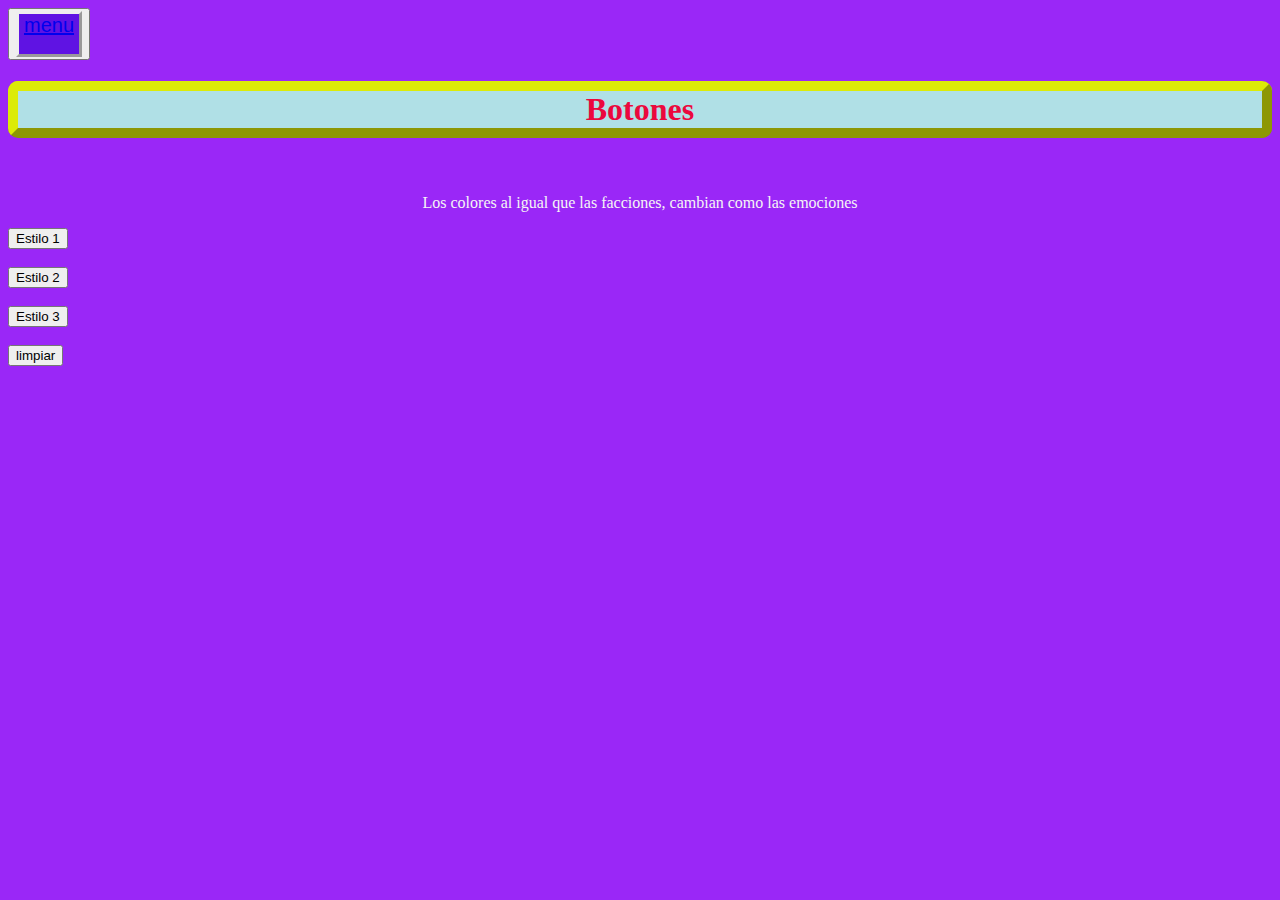
<file: public/botones.html>
<!DOCTYPE html>
<html lang="en">
<head>
    <meta charset="UTF-8">
    <meta http-equiv="X-UA-Compatible" content="IE=edge">
    <meta name="viewport" content="width=device-width, initial-scale=1.0">
    <title>Botones</title>
    <link rel="stylesheet" href="botones.css">
</head>
<body>
    <button><a href="index.html"  class="estilo"> menu </a></button>
    
    <h1 id="titulo">Botones</h1>
    
    <br>
    
    <p id="parrafo"> Los colores al igual que las facciones, cambian como las emociones </p>
    <button id="parrafo1" onclick="aplicarEstilo(1)">Estilo 1</button><br><br>
    <button id="parrafo2"  onclick="aplicarEstilo(2)">Estilo 2</button><br><br>
    <button id="parrafo3"  onclick="aplicarEstilo(3)">Estilo 3</button><br><br>
    <button id="reset"   onclick="aplicarEstilo()">limpiar</button><br>

    <script src="botones.js"></script>
</body>
</html>
</file>
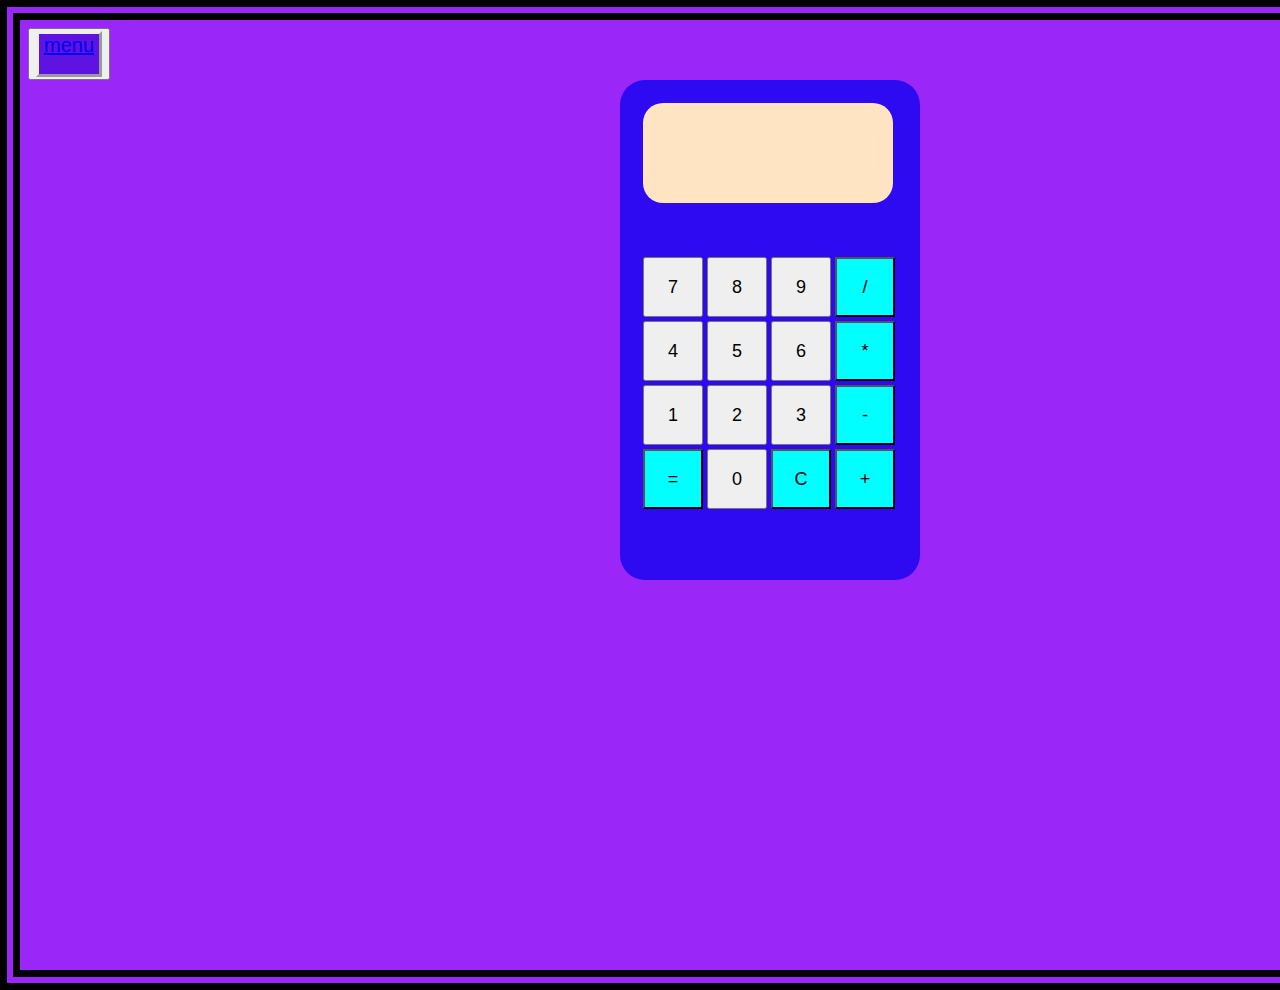
<file: public/calculadora.html>
<!DOCTYPE html>
<html lang="en">
<head>
    <meta charset="UTF-8">
    <meta http-equiv="X-UA-Compatible" content="IE=edge">
    <meta name="viewport" content="width=device-width, initial-scale=1.0">
    <title>calculadora </title>
    <link rel="stylesheet" href="calculadora.css">
</head>
<body >
<button><a href="index.html"  class="cal3"> menu </a></button>
    
    <table class="calculadora"> 
        <tr>
            <td colspan = "4">  
            <span Id="resultado"></span></td>
        </tr>
        <tr>
            <td> <button id="siete">7</button></td> 
            <td><button id="ocho">8</button></td>
            <td><button id="nueve">9</button></td>
            <td><button id="division">/</button></td>
        </tr>
        <tr>
            <td><button id="cuatro">4</button></td>
            <td><button id="cinco">5</button></td>
            <td><button id="seis">6</button></td>
            <td><button id="multiplicacion">*</button></td>
        </tr>
        <tr>
            <td><button id="uno">1</button></td>
            <td><button id="dos">2</button></td>
            <td><button id="tres">3</button></td>
            <td><button id="resta">-</button></td>
        </tr> 
        <tr>
            <td><button id="igual">=</button></td>
            <td><button id="cero">0</button></td>
            <td><button id="reset">C</button></td>
            <td><button id="suma">+</button></td>
        </tr>
    </table>
    <script src="script.js"></script>

</body>
</html>
</file>
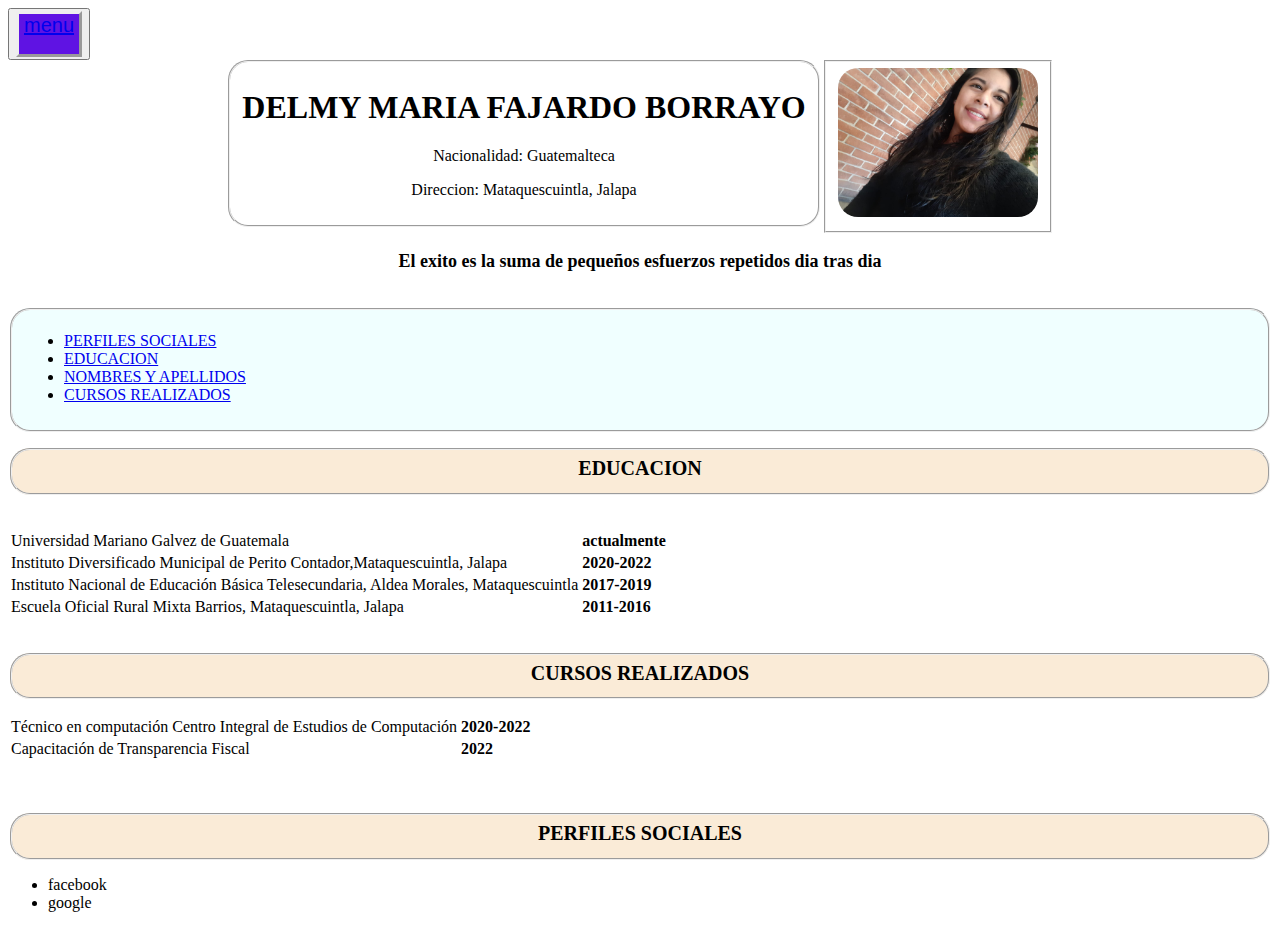
<file: public/indux.html>
<!DOCTYPE html>
<html lang="en">
<head>
    <meta charset="UTF-8">
    <meta http-equiv="X-UA-Compatible" content="IE=edge">
    <meta name="viewport" content="width=device-width, initial-scale=1.0">
    <title>curriculum </title>
    <link rel="stylesheet" href="cvitae.css">
</head>


<body >
    <button> <a href="index.html" class="vitae" > menu</a></button>
<div  class="flex-container-row-1" >
     
    

   
     <div> <fieldset class="nombre" id="nombres"> 
         
         <h1><name> <strong> DELMY MARIA FAJARDO BORRAYO </strong></name> </h1>
         <p> Nacionalidad: Guatemalteca </p>
        <p> Direccion: Mataquescuintla, Jalapa </p>
        
    </fieldset>
     </div> 
     <fieldset> <IMG src="IMG-20221220-WA0071.jpg" class="imagen"></fieldset>
     <div>
   
     </div>
</div>

    
         <p class="cero"> <strong>El exito es la suma de pequeños esfuerzos repetidos dia tras dia </p></strong>  
    
    <br>
    
    
  

         <div> <fieldset class="cuadro">
           <ul>
           <li><a href="#perfiles"> PERFILES SOCIALES </a> </li>
           <li> <a href="#educacion">EDUCACION</a> </li>
           <li><a href="#nombres">NOMBRES Y APELLIDOS </a></li>
            <li><a href="#cursos">CURSOS REALIZADOS</a> </li>
           </ul>
          </div>
          </fieldset>

    <div> 
        <table>
            
            <p><strong><fieldset class="uno" id="educacion">EDUCACION </fieldset></strong></p>
           
            <br>
            <td> Universidad Mariano Galvez de Guatemala  </td> <td><strong> actualmente</strong></td> 
            <tr>
            <td> Instituto Diversificado Municipal de Perito Contador,Mataquescuintla, Jalapa </td> <td><strong> 2020-2022 </strong></td>
            <tr>
            <td> Instituto Nacional de Educación Básica Telesecundaria, Aldea Morales, Mataquescuintla </td> <td><strong> 2017-2019 </strong></td>
            <tr>
            <td>Escuela Oficial Rural Mixta Barrios, Mataquescuintla, Jalapa </td> <td><strong> 2011-2016</strong></td> 
        </table>
    </div>

<br>
    <div> 
        <table>
        <p><strong> 
            
            <fieldset class="dos" id="cursos">CURSOS REALIZADOS</fieldset></strong> </p>
        <tr>
        <td> Técnico en computación Centro Integral de Estudios de
        Computación </td> <td><strong>     2020-2022 </strong></td>
        <tr>
        <td> Capacitación de Transparencia Fiscal
        </td> <td><strong>2022 </strong>  </td>
        </table>

    </div>
    
<br>
<br>

  <p ><strong><fieldset class="tres" id="perfiles">PERFILES SOCIALES</fieldset></strong></p> 
    
        <ul>
        <li >  facebook </li>
        <li> google</li>
    </div>
</div>
   
</body>
</html>
<strong></strong>
</file>
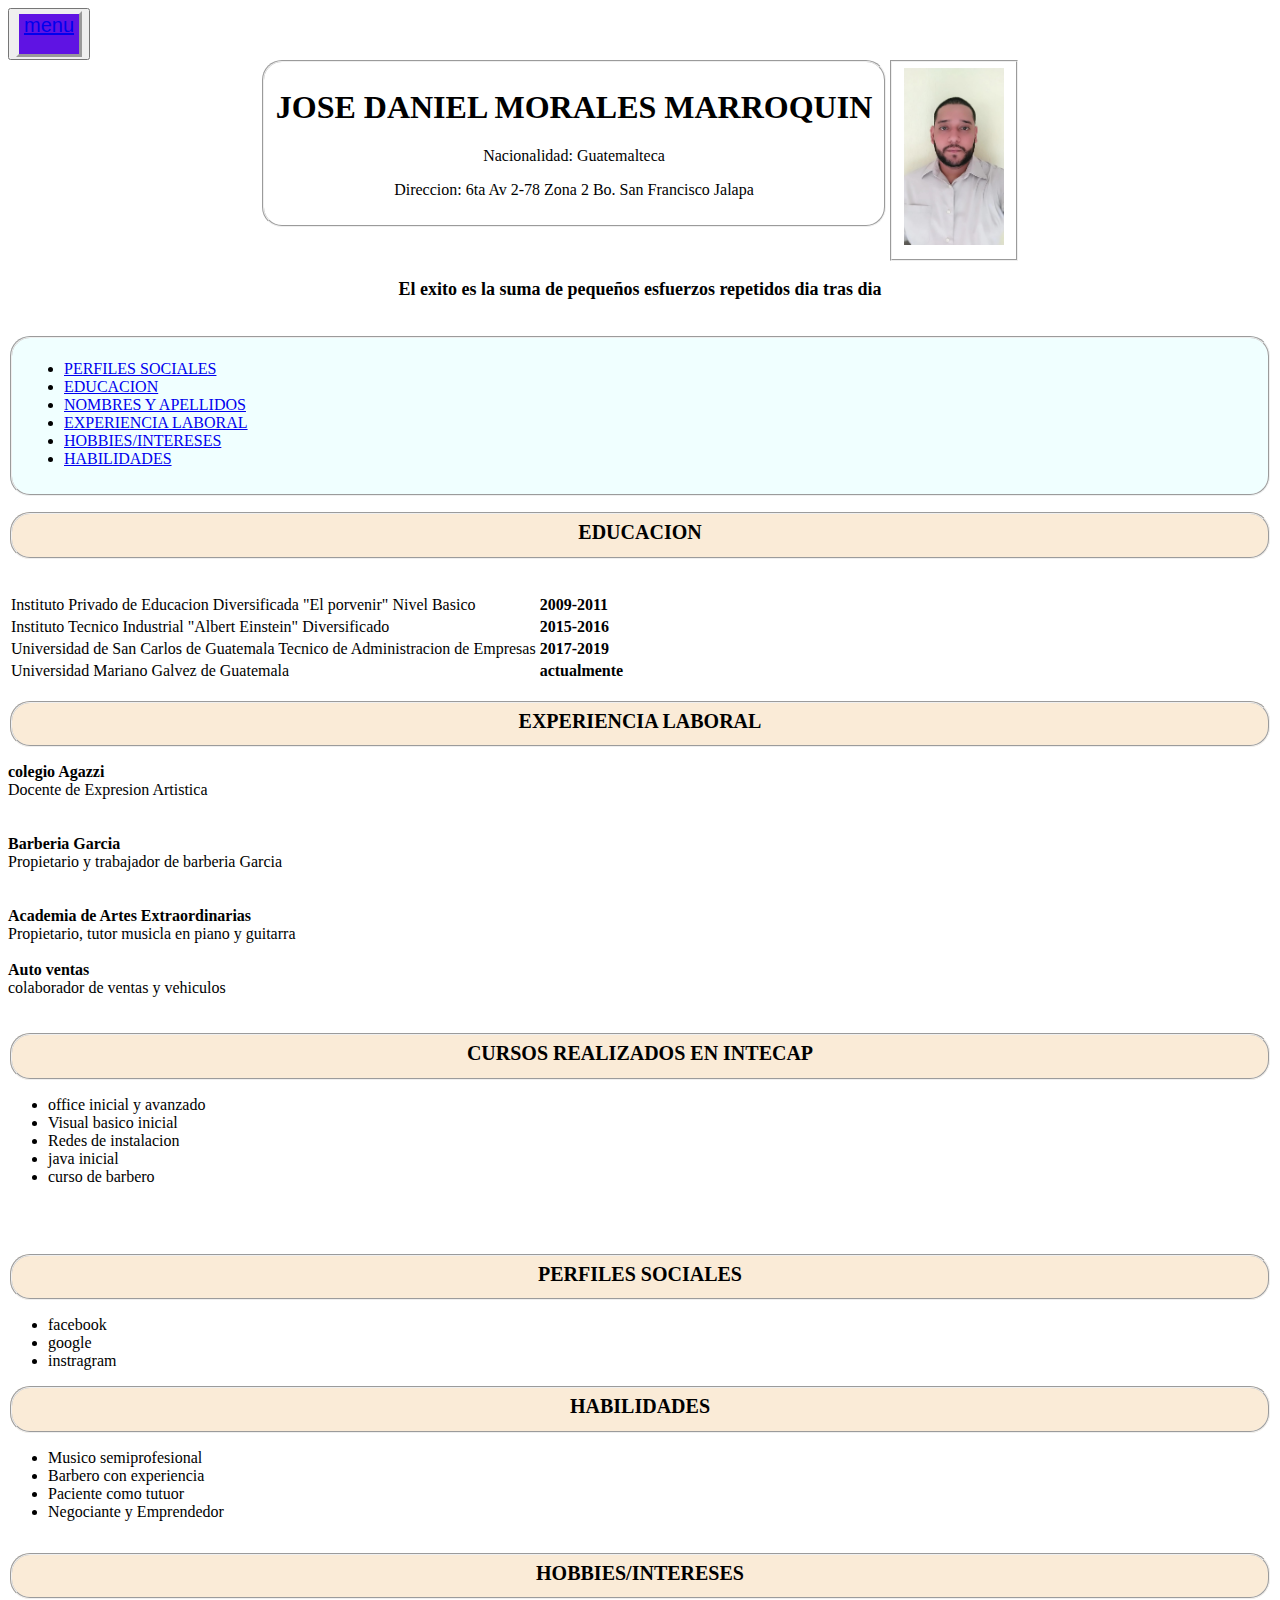
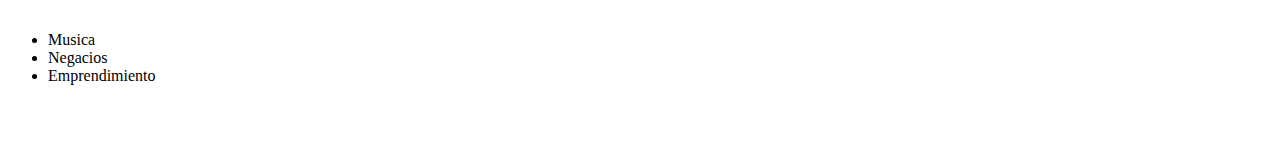
<file: public/indux1.html>
<!DOCTYPE html>
<html lang="en">
<head>
    <meta charset="UTF-8">
    <meta http-equiv="X-UA-Compatible" content="IE=edge">
    <meta name="viewport" content="width=device-width, initial-scale=1.0">
    <title>curriculum2</title>
   <link rel="stylesheet" href="cvitae.css">
</head>
<body>
    <button> <a href="index.html" class="vitae" > menu</a></button>
    <div  class="flex-container-row-1" >
         
    
        
       
         <div> <fieldset class="nombre" id="nombres"> 
             
             <h1><name> <strong>JOSE DANIEL MORALES MARROQUIN </strong></name> </h1>
             <p> Nacionalidad: Guatemalteca </p>
            <p> Direccion: 6ta Av 2-78 Zona 2 Bo. San Francisco Jalapa </p>
            
        </fieldset>
         </div> 
         <fieldset> <IMG src="foto.jpg" class="imagen1"></fieldset>
         <div>
     
         </div>
    </div>
    
        
             <p class="cero"> <strong>El exito es la suma de pequeños esfuerzos repetidos dia tras dia </p></strong>  
        
        <br>
        
        
      
    
             <div> <fieldset class="cuadro">
               <ul>
               <li><a href="#perfiles"> PERFILES SOCIALES </a> </li>
               <li> <a href="#educacion">EDUCACION</a> </li>
               <li><a href="#nombres">NOMBRES Y APELLIDOS </a></li>
                <li><a href="#cursos">EXPERIENCIA LABORAL</a> </li>
                <li><a href="#INTERESES">HOBBIES/INTERESES</a> </li>
                <li><a href="#habilidades">HABILIDADES</a> </li>
               </ul>
              </div>
              </fieldset>
    
        <div> 
            <table>
                
                <p><strong><fieldset class="uno" id="educacion">EDUCACION </fieldset></strong></p>
               
                <br>
    
                <tr>
                <td>Instituto Privado de Educacion Diversificada "El porvenir" Nivel Basico </td> <td><strong> 2009-2011 </strong></td>
                <tr>
                <td>Instituto Tecnico Industrial "Albert Einstein" Diversificado</td> <td><strong> 2015-2016</strong></td>
                <tr>
                <td> Universidad de San Carlos de Guatemala  Tecnico de Administracion de Empresas </td> <td><strong> 2017-2019</strong></td> 
                <tr>
                <td> Universidad Mariano Galvez de Guatemala  </td> <td><strong> actualmente</strong></td> 
            </table>
        </div>
    
    <br>
        <div> 
    
                        
        <strong> <fieldset class="dos" id="experiencia laboral">EXPERIENCIA LABORAL</fieldset></strong> </p>
                
                    <strong>  colegio Agazzi  </strong> 
                    <li> Docente de Expresion Artistica  </li><br><br>
                    <strong>  Barberia Garcia   </strong>
                    <li> Propietario y trabajador de barberia Garcia </li><br><br>
                    <strong>  Academia de Artes Extraordinarias   </strong>
                    <li> Propietario, tutor musicla en piano y guitarra<br><br>  </li>
                    <strong> Auto ventas  <br>  </strong> 
                    <li> colaborador de ventas y vehiculos  </li><br><br>
                    </table>
                
                <strong> <fieldset class="dos" id="cursos">CURSOS REALIZADOS EN INTECAP</fieldset></strong> </p>
          
        
            <ul>
            <li> office inicial y avanzado </li>
            <li> Visual basico inicial </li>
            <li> Redes de instalacion </li>
                <li> java  inicial </li>
                <li> curso de barbero </li>
           
    
        </div>
        
    <br>
    <br>
    
      <p ><strong><fieldset class="tres" id="perfiles">PERFILES SOCIALES</fieldset></strong></p> 
        
            <ul>
            <li >  facebook </li>
            <li> google</li>
            <li> instragram</li>
            </ul>
            <div> 
                <table>
                <p><strong><fieldset class="dos" id="habilidades">HABILIDADES</fieldset></strong> </p>
            
                <ul>
                <li> Musico semiprofesional  </li>
                <li>Barbero con experiencia </li>
                <li> Paciente como tutuor </li>
                    <li> Negociante y Emprendedor </li>
                  
               
                <div> 
                    <table>
                    <p><strong> 
                        
                        <fieldset class="dos" id="INTERESES">HOBBIES/INTERESES</fieldset></strong> </p>
                <table>
                    <ul>
                    <li> Musica  </li>
                    <li>Negacios </li>
                    <li> Emprendimiento </li>
                   
                      
                    </table>
            </div>
            
        <br>
        <br>
      
         
    </div>
       
</body>
</html>
</file>
<file: public/botones.css>
html{
    background-color:#9a27f7 ;
  
   
}

h1{
  
    height: 10;
    color: #eb083d;
    border-style: outset;
    border-color: rgb(155, 7, 158) ;
    border-color:#dceb07 ;
    background-color: powderblue;
    border-width: 10px;
    border-radius: 10px;
    background-position: center;
    text-align: center;

}
p{
    color:whitesmoke;
    text-align: center;

}


.estilo{
    background-color: #5f13e3;
    border-style: inherit;
    width: 60px;
    height: 40px;
    display: block;
    font-size: 20px;
}



.estilo1 {
    color: plum;
    background-color:greenyellow;
    border-radius: 5px;
    text-align: center;
    border-color: aqua;
}
  
.estilo2 {
    color: red;
    background-color: navajowhite;
    border-radius: 5px;
    text-align: center;
    border-color: aqua;
}

  
.estilo3 {
    color: blueviolet;
    background-color: violet;
    border-radius: 5px;
    text-align: center;
    border-color: #dceb07;
}

body.estilo1 {
    background-color: #6b16f5;
}
  
body.estilo2 {
    background-color: #65ee09;
}
  
body.estilo3 {
    background-color: #fd0a0a;
}
</file>
<file: public/calculadora.css>
html{
    background-color:#9a27f7 ;
    border-style: double;
   border-width: 20px;
    width: 1500px;
    height: 950px;
    border-color: black;
}
.calculadora{
    background-color: #2d0af1;
    display: block;
    margin: 0% auto;
    padding: 20px;
    width: 300px;
    height: 500px;
    border-radius: 25px;
}
.calculadora td button {
    display: block;
    width: 60px;
    height: 60px;
    font-size: 18px;
}

#resultado{
    display: block;
    text-align: center;
    font-size: 30px;
    margin-bottom: 50px;
    width: 250px;
    height: 100px;
    line-height: 100px;
    background-color: bisque;
    border-radius: 20px;
    overflow-y: scroll;
}
#reset{
    background-color: aqua;
}
#division{
    background-color: aqua;
}
#multiplicacion{
    background-color: aqua;

}
#resta{
    background-color: aqua;
}
#suma{
    background-color: aqua;
}
#igual{
    background-color: aqua;
}
.cal3{
    background-color: #5f13e3;
    border-style: inherit;
    width: 60px;
    height: 40px;
    display: block;
    font-size: 20px;

}
</file>
<file: public/cvitae.css>
.flex-container-row-1{
    display: flex;
    justify-content: center;
    flex-direction: row;
    text-align:center  ; 
    font-family: Georgia, 'Times New Roman', Times, serif;
    border-radius: 20px;
}


#foto { 
    width: 50px;

}
.cero{
    text-align: center;
    font-size: 18px;
    border-radius: 20px;
}
.uno{
    text-align: center;
    font-size: 20px;
    color: black;
    background-color: antiquewhite;
    border-radius: 20px;
}

.dos{
    text-align: center;
    font-size: 20px;
    color: black;
    background-color: antiquewhite;
    border-radius: 20px;
}


.tres{
    text-align: center;
    font-size: 20px;
    color: black;
    background-color: antiquewhite;
    border-radius: 20px;
}

.cuadro{
    border-radius: 20px;
    background-color:azure ;
}
.nombre{
    border-radius: 20px;
}
.imagen{
    border-radius: 20px;
}
.vitae{
    background-color: #5f13e3;
    border-style: inherit;
    width: 60px;
    height: 40px;
    display: block;
    font-size: 20px;
}
.imagen{
    width: 200px;
    border-radius: 20px;
}
.imagen1{
    width: 100px;
}
</file>
